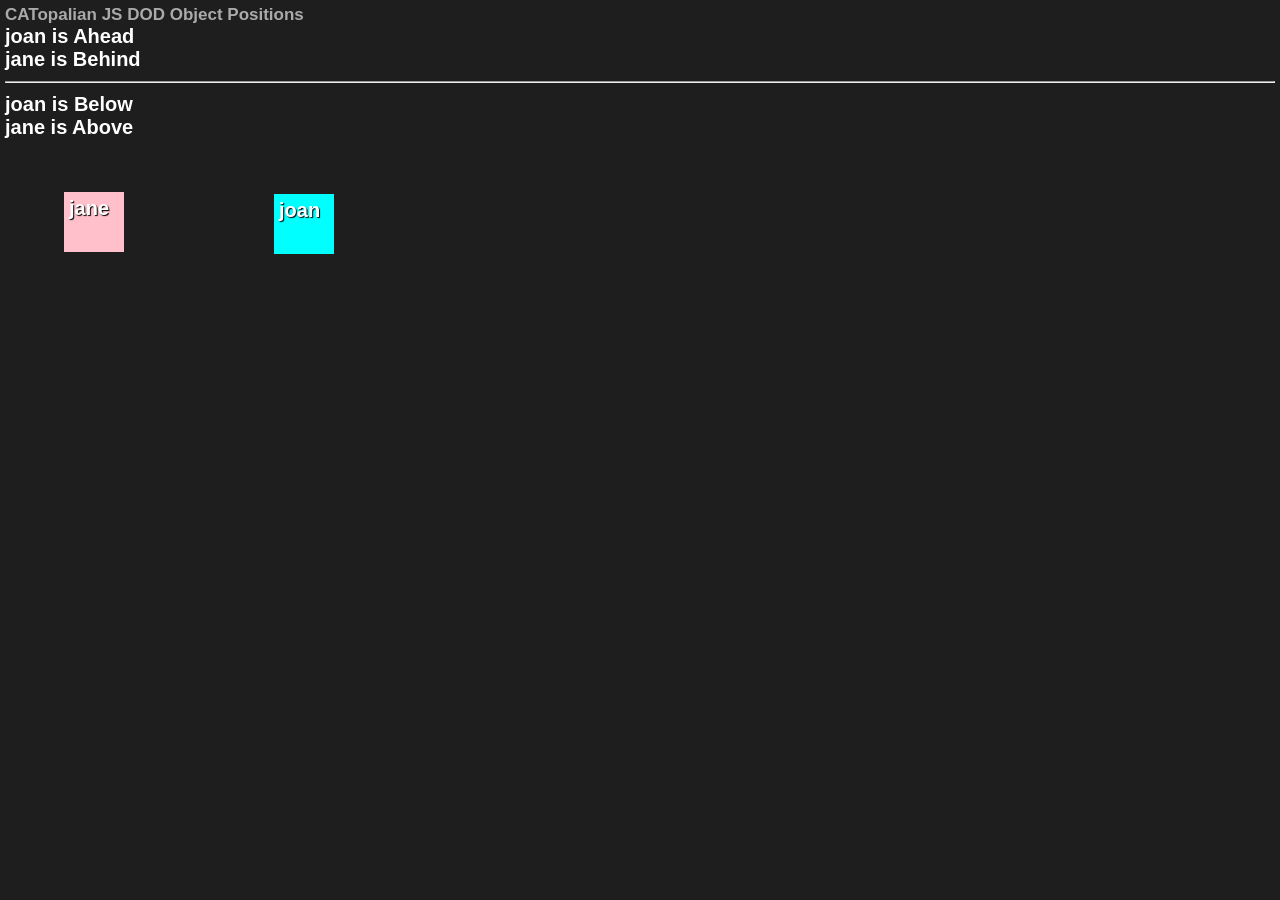
<file: CATopalian_JS_DOD_Object_Positions.html>
<!-- Dedicated to God the Father -->
<!-- All Rights Reserved Christopher Andrew Topalian Copyright 2000-2026 -->
<!-- https://github.com/ChristopherTopalian -->
<!-- https://github.com/ChristopherAndrewTopalian -->
<!-- CATopalian_JS_DOD_Object_Positions.html -->

<!DOCTYPE html>
<html lang="en">
<head>
<title> CATopalian_JS_DOD_Object_Positions </title>
<meta charset="UTF-8">

<meta name="viewport" content="width=device-width, initial-scale=1.0">

<link rel = 'stylesheet' href = 'src/css/style001.css'>

<script src = 'src/js/1shortcuts/shortcuts.js'></script>

<script src = 'src/js/2worldVariables/worldVariables.js'></script>

<script src = 'src/js/players/initEntities.js'></script>

<script src = 'src/js/interface/makeTitleOfApp.js'></script>

<script src = 'src/js/interface/makeInterface.js'></script>

<script src = 'src/js/mouse/makeElementDraggable.js'></script>

<script src = 'src/js/systems/aheadOrBehind.js'></script>

<script src = 'src/js/systems/aboveOrBelow.js'></script>

<script src = 'src/js/systems/boundarySystem.js'></script>

<script src = 'src/js/systems/movementSystem.js'></script>

<script src = 'src/js/systems/renderSystem.js'></script>

<script src = 'src/js/systems/collisionSystem.js'></script>

<script src = 'src/js/gameLoop/gameLoop.js'></script>

<script src = 'src/js/whenLoaded/whenLoaded.js'></script>

</head>

<body onload = 'whenLoaded();'>

</body>

</html>
</file>
<file: src/css/style001.css>
/* style001.css */

body
{
    margin: 2px 5px;
    background-color: rgb(30, 30, 30);
    font-family: Arial;
    font-size: 20px;
    font-weight: bold;
    color: rgb(255, 255, 255);
    overflow: hidden;
}

button
{
    background-color: rgb(0, 77, 129);
    margin-left: 2px;
    margin-right: 2px;
    margin-top: 1px;
    margin-bottom: 1px;
    border-style: solid;
    border-width: 1px;
    border-color: rgb(100, 100, 255);
    border-radius: 4px;
    padding-left: 7px;
    padding-right: 7px;
    padding-top: 1px;
    padding-bottom: 1px;
    opacity: 1.0;
    font-size: 14px;
    font-weight: bold;
    color: rgb(255, 255, 255);
    text-align: center;
    cursor: pointer;
}

button:hover
{
    background-color: rgb(6, 31, 47);
    border-color: rgb(0, 255, 255);
    color: rgb(0, 255, 255);
}

button:active
{
    color: rgb(255, 0, 255);
}

/*----*/

/* Dedicated to God the Father */
/* All Rights Reserved Christopher Andrew Topalian Copyright 2000-2026 */
/* https://github.com/ChristopherTopalian */
/* https://github.com/ChristopherAndrewTopalian */
/* https://sites.google.com/view/CollegeOfScripting */
</file>
